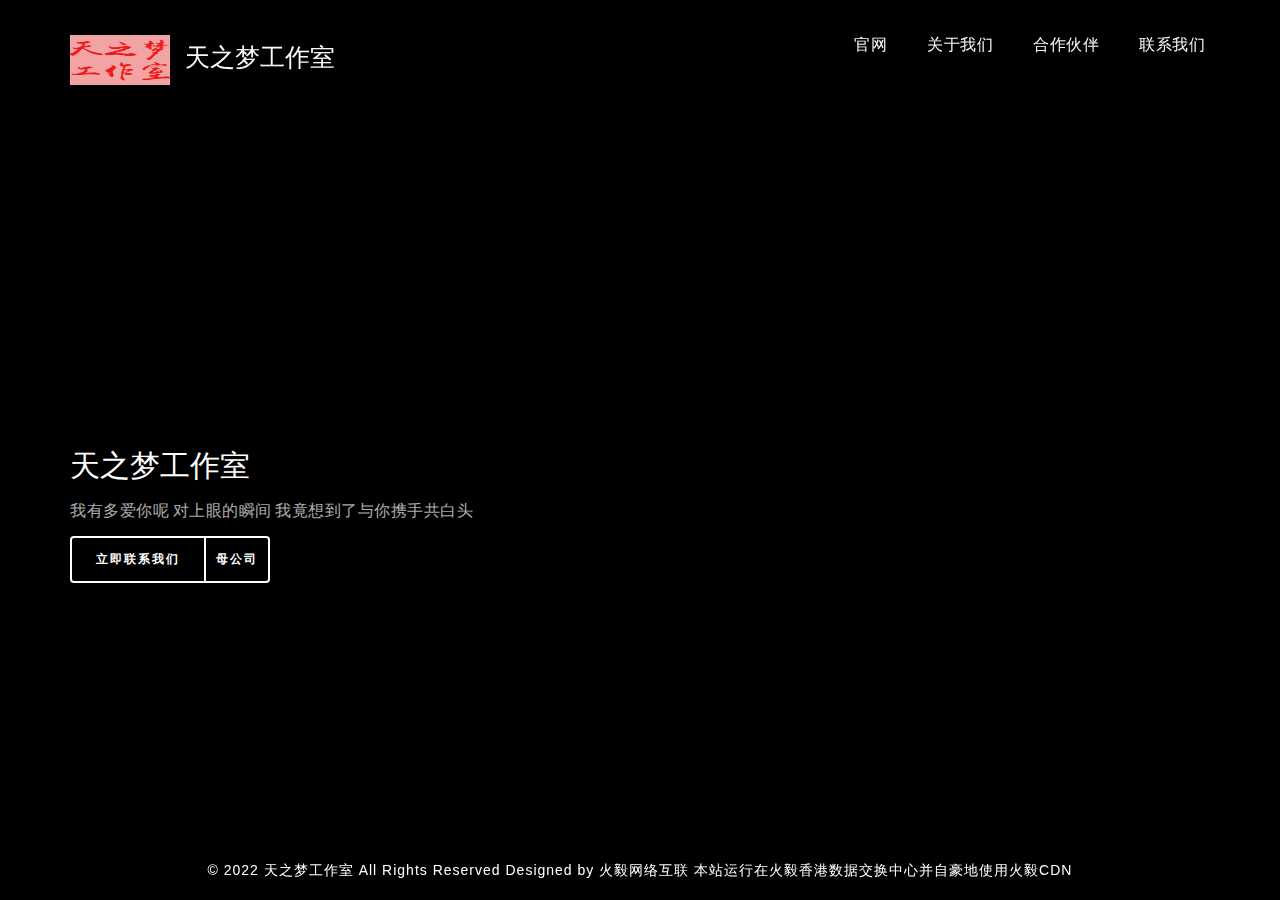
<file: index.html>
<!DOCTYPE html>
<html>
<head>
		<title>天之梦工作室 - 官网</title>
		<meta charset="UTF-8">
		<meta name="keywords" content="天之梦,天之梦工作室，火毅旗下，火毅，">
		<meta name="description" content="稳定、高效的工作室，天之梦因你而精彩！">
		<meta name="viewport" content="width=device-width, initial-scale=1, shrink-to-fit=no">
		<link rel="stylesheet" href="images/bootstrap.min.css">
		<link rel="shortcut icon" href="images/favicon.ico" />
		<style type="text/css">
			@import url('https://fonts.googleapis.com/css?family=Source+Sans+Pro:200,300,400,700');

			body {
				background-color: #000000;
				font-family: 'Source Sans Pro', sans-serif;
				overflow-x: hidden;
			}

			* {
				padding: 0;
				margin: 0;
			}

			html,
			body {
				width: 100%;
				height: 100%;
				height: 100%;
				-webkit-touch-callout: none;
				-webkit-user-select: none;
				-khtml-user-select: none;
				-moz-user-select: none;
				-ms-user-select: none;
				user-select: none;
			}

			a:focus {
				outline: none;
			}

			/*---------------------------------------
			  BUTTON              
			-----------------------------------------*/
			.btn-a {
				border-bottom: 2px solid #fff;
				border-left: 2px solid #fff;
				border-top: 2px solid #fff;
				border-right: 1px solid #fff;
				color: #fff;
				transition: all 0.3s ease;
				background: transparent;
				padding: 14px 24px;
				font-size: 12px;
				letter-spacing: 2px;
				border-radius: 4px 0px 0px 4px;
				line-height: 1.33333;
				display: inline-block;
				text-align: center;
				font-weight: bold;

			}

			.btn-a:hover {
				color: #fff;
				background: #1784fb;
				border-color: #1784fb;
				text-decoration: none;

			}

			.btn-b {
				border-bottom: 2px solid #fff;
				border-left: 1px solid #fff;
				border-top: 2px solid #fff;
				border-right: 2px solid #fff;
				color: #fff;
				transition: all 0.3s ease;
				background: transparent;
				padding: 14px 10px;
				font-size: 12px;
				letter-spacing: 2px;
				border-radius: 0px 4px 4px 0px;
				line-height: 1.33333;
				display: inline-block;
				text-align: center;
				font-weight: bold;

			}

			.btn-b:hover {
				color: #fff;
				background: #1784fb;
				border-color: #1784fb;
				text-decoration: none;

			}

			/*---------------------------------------
			  TYPOGRAPHY              
			-----------------------------------------*/




			h1,
			h2,
			h3,
			h4,
			h5,
			h6 {
				font-weight: 300;
			}

			h1 {
				font-size: 40px;
				font-weight: 200;
				line-height: 50px;
			}

			h2 {
				font-size: 30px;
				line-height: 40px;
				margin-top: 0;
			}

			h3 {
				font-size: 20px;
				font-weight: bold;
				line-height: 32px;
			}

			h4 {
				color: #505050;
				font-size: 18px;
				line-height: 28px;
			}

			p {
				color: #757575;
				font-size: 16px;
				font-weight: 300;
				line-height: 29px;
				letter-spacing: 0.5px;
			}

			.tlinks {
				text-indent: -9999px;
				height: 0;
				line-height: 0;
				font-size: 0;
				overflow: hidden;
			}


			/*---------------------------------------
			  MENU             
			-----------------------------------------*/

			.custom-navbar {
				margin-bottom: 0;

				padding: 20px 0;
			}

			.custom-navbar .navbar-brand {
				color: #f9f9f9;
				font-weight: normal;
				font-size: 25px;
				display: inline-block;
			}

			.custom-navbar .nav li a {
				font-size: 16px;
				font-weight: normal;
				color: #f9f9f9;
				letter-spacing: 0.5px;
				-webkit-transition: all ease-in-out 0.4s;
				transition: all ease-in-out 0.4s;
				padding: 0;
				margin: 15px 20px;
				text-transform: uppercase;
			}

			.custom-navbar .navbar-nav>li>a:hover,
			.custom-navbar .navbar-nav>li>a:focus {
				background-color: transparent;
				color: #ffffff;
			}

			.custom-navbar .navbar-nav li a:after {
				content: "";
				position: absolute;
				display: block;
				width: 0px;
				height: 2px;
				margin: auto;
				background: transparent;
				transition: width .3s ease, background-color .3s ease;
			}

			.custom-navbar .navbar-nav li a:hover:after,
			.custom-navbar .nav li.active>a:after {
				background: #ffffff;
				color: #ffffff;
				width: 100%;
			}

			.custom-navbar .nav li.active>a {
				background-color: transparent;
				color: #ffffff;
			}

			.custom-navbar .navbar-toggle {
				border: none;
				padding-top: 10px;
			}

			.custom-navbar .navbar-toggle {
				background-color: transparent;
			}

			.custom-navbar .navbar-toggle .icon-bar {
				background: #ffffff;
				border-color: transparent;
			}

			@media(min-width:768px) {
				.custom-navbar {
					background: 0 0;
				}

				.custom-navbar.top-nav-collapse {
					background: #4dc47d;
					padding: 15px 0;
				}
			}


			/*---------------------------------------
			  HOME             
			-----------------------------------------*/

			#home {
				display: -webkit-box;
				display: -webkit-flex;
				display: -ms-flexbox;
				display: flex;
				-webkit-box-align: center;
				-webkit-align-items: center;
				-ms-flex-align: center;
				align-items: center;
				height: 100vh;
				position: relative;
				padding-top: 10em;
			}



			#home h2 {
				color: #ffffff;

			}

			#home p {
				color: rgba(250, 250, 250, 0.7);
			}

			#home .overlay {
				position: absolute;
				top: 0;
				right: 0;
				bottom: 0;
				left: 0;
				width: 100%;
				height: 100%;
				background-color: rgba(0, 0, 0, 0.6);
			}



			/*---------------------------------------
			  FOOTER              
			-----------------------------------------*/

			#footer {
				height: 40px;
				position: fixed;
				bottom: 0;
				width: 100%;
				text-align: center;
				color: #fff;
				font-family: Arial;
				font-size: 14px;
				letter-spacing: 1px;
			}

			.footer-d {


				position: absolute;
				bottom: 28px;
				left: 50%;

				margin-left: -450px;
				color: #fff;
				padding: 0px 0;
				line-height: 10px;
				font-weight: 300;
			}

			.footer-p {

				margin-bottom: 4px;
				margin-top: 20px;
				display: inline-block;
			}
		</style>
	</head>
	<body>

		<div class="navbar custom-navbar navbar-fixed-top" role="navigation">
			<div class="container">
				<div class="navbar-header">
					<button class="navbar-toggle" data-toggle="collapse" data-target=".navbar-collapse">
						<span class="icon icon-bar"></span>
						<span class="icon icon-bar"></span>
						<span class="icon icon-bar"></span>
					</button>
					<div href="#" class="navbar-brand">
						<img class="img-l" src="images/logo.png" style="display:inline-block;margin-right: 10px;width:100px;height:50px;">
						天之梦工作室
					</div>
				</div>
				<div class="collapse navbar-collapse">
					<ul class="nav navbar-nav navbar-right">
						<li><a href="index.html" class="smoothScroll">官网</a></li>
						<li><a target="_blank" href="./about.html" class="smoothScroll">关于我们</a></li>
						<li><a target="_blank" href="hezuohuoban.html" class="smoothScroll">合作伙伴</a></li>
						<li><a target="_blank" href="conment.html" class="smoothScroll">联系我们</a></li>
					</ul>
				</div>

			</div>
		</div>
		<section id="home" class="parallax-section" style="position: absolute;overflow: hidden;height: 100%;width: 100%;">
			<div class="overlay"></div>
			<div class="container">
				<div class="row">
					<div class="col-md-8 col-sm-12">
						<h2>天之梦工作室</h2>
						<p id="RainbowWord"><img alt="今日诗词" src="/yy/index1.php" /></p>
						<p><a href="./about.html" target="_blank" class="btn-a">立即联系我们</a><a href="https://www.huoyinetwork.cn"
							 target="_blank" class="btn-b">母公司</a></p>
					</div>
				</div>
			</div>
		</section>
		<div id="footer" class="noselect">
			<span style="display:inline-block;">&copy; 2022 天之梦工作室 All Rights Reserved</span>
			<span style="display:inline-block;"> Designed by 火毅网络互联</span>
			<span style="display:inline-block;"> 本站运行在火毅香港数据交换中心并自豪地使用火毅CDN</span>
		</div>
	
		<script src="images/jquery.js"></script>
		<script src="images/bootstrap.min.js"></script>
		<script>
			$(function() {
				$('#RainbowWord').load('rainbowword.html');
				document.getElementById("home").style.background = 'url("https://cdn.seovx.com/ha/?mom=302") center 0px / cover no-repeat';
			});
		</script>
	</body>
</html>
</file>
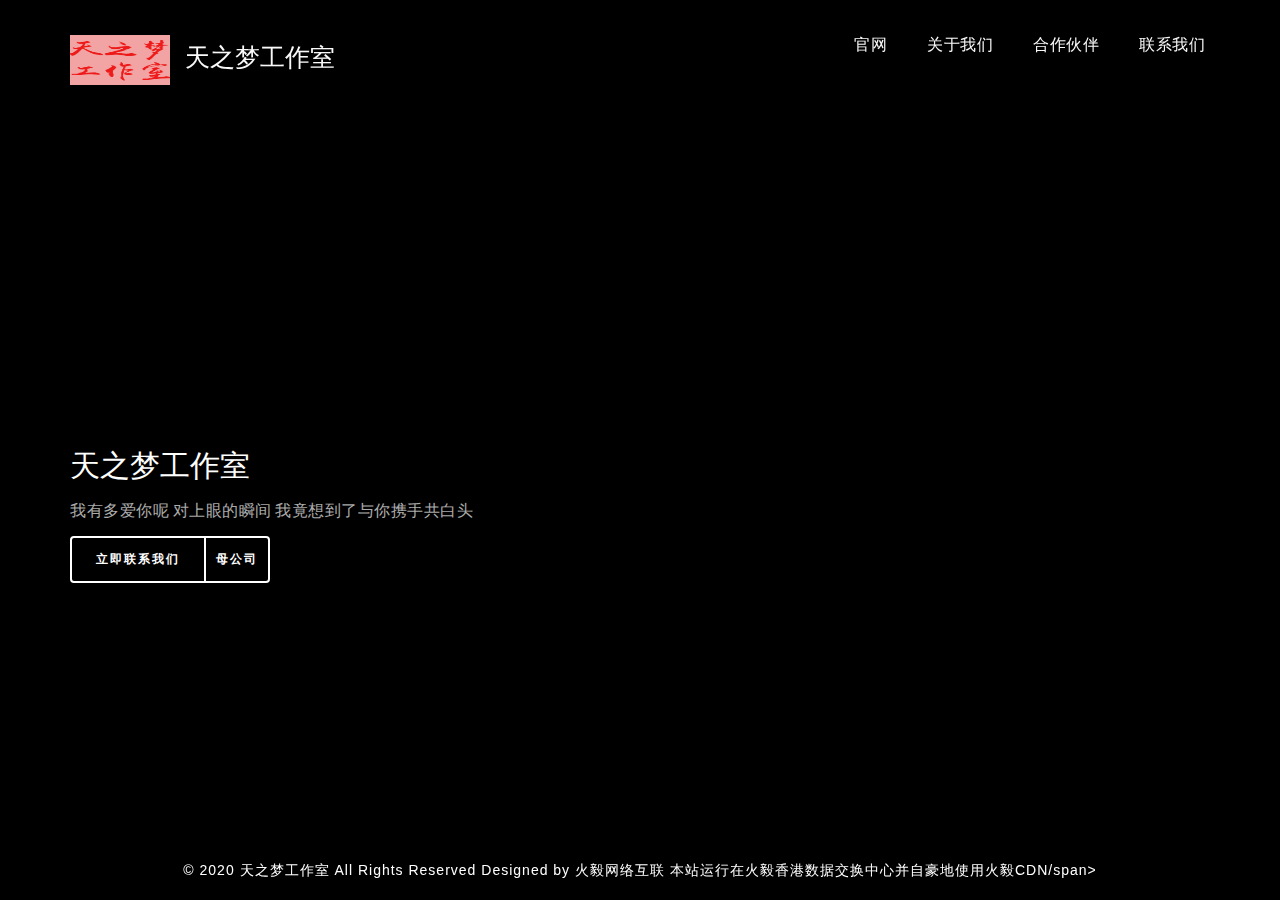
<file: v1.2/index.html>
<!DOCTYPE html>
<html>
	
<!-- Mirrored from qybot.net/ by HTTrack Website Copier/3.x [XR&CO'2014], Mon, 08 Jun 2020 05:56:57 GMT -->
<head>
		<title>天之梦工作室 - 官网</title>
		<meta charset="UTF-8">
		<meta name="keywords" content="天之梦,天之梦工作室，火毅旗下，火毅，">
		<meta name="description" content="稳定、高效的工作室，天之梦因你而精彩！">
		<meta name="viewport" content="width=device-width, initial-scale=1, shrink-to-fit=no">
		<link rel="stylesheet" href="images/bootstrap.min.css">
		<link rel="shortcut icon" href="images/favicon.ico" />
		<style type="text/css">
			@import url('https://fonts.googleapis.com/css?family=Source+Sans+Pro:200,300,400,700');

			body {
				background-color: #000000;
				font-family: 'Source Sans Pro', sans-serif;
				overflow-x: hidden;
			}

			* {
				padding: 0;
				margin: 0;
			}

			html,
			body {
				width: 100%;
				height: 100%;
				height: 100%;
				-webkit-touch-callout: none;
				-webkit-user-select: none;
				-khtml-user-select: none;
				-moz-user-select: none;
				-ms-user-select: none;
				user-select: none;
			}

			a:focus {
				outline: none;
			}

			/*---------------------------------------
			  BUTTON              
			-----------------------------------------*/
			.btn-a {
				border-bottom: 2px solid #fff;
				border-left: 2px solid #fff;
				border-top: 2px solid #fff;
				border-right: 1px solid #fff;
				color: #fff;
				transition: all 0.3s ease;
				background: transparent;
				padding: 14px 24px;
				font-size: 12px;
				letter-spacing: 2px;
				border-radius: 4px 0px 0px 4px;
				line-height: 1.33333;
				display: inline-block;
				text-align: center;
				font-weight: bold;

			}

			.btn-a:hover {
				color: #fff;
				background: #1784fb;
				border-color: #1784fb;
				text-decoration: none;

			}

			.btn-b {
				border-bottom: 2px solid #fff;
				border-left: 1px solid #fff;
				border-top: 2px solid #fff;
				border-right: 2px solid #fff;
				color: #fff;
				transition: all 0.3s ease;
				background: transparent;
				padding: 14px 10px;
				font-size: 12px;
				letter-spacing: 2px;
				border-radius: 0px 4px 4px 0px;
				line-height: 1.33333;
				display: inline-block;
				text-align: center;
				font-weight: bold;

			}

			.btn-b:hover {
				color: #fff;
				background: #1784fb;
				border-color: #1784fb;
				text-decoration: none;

			}

			/*---------------------------------------
			  TYPOGRAPHY              
			-----------------------------------------*/




			h1,
			h2,
			h3,
			h4,
			h5,
			h6 {
				font-weight: 300;
			}

			h1 {
				font-size: 40px;
				font-weight: 200;
				line-height: 50px;
			}

			h2 {
				font-size: 30px;
				line-height: 40px;
				margin-top: 0;
			}

			h3 {
				font-size: 20px;
				font-weight: bold;
				line-height: 32px;
			}

			h4 {
				color: #505050;
				font-size: 18px;
				line-height: 28px;
			}

			p {
				color: #757575;
				font-size: 16px;
				font-weight: 300;
				line-height: 29px;
				letter-spacing: 0.5px;
			}

			.tlinks {
				text-indent: -9999px;
				height: 0;
				line-height: 0;
				font-size: 0;
				overflow: hidden;
			}


			/*---------------------------------------
			  MENU             
			-----------------------------------------*/

			.custom-navbar {
				margin-bottom: 0;

				padding: 20px 0;
			}

			.custom-navbar .navbar-brand {
				color: #f9f9f9;
				font-weight: normal;
				font-size: 25px;
				display: inline-block;
			}

			.custom-navbar .nav li a {
				font-size: 16px;
				font-weight: normal;
				color: #f9f9f9;
				letter-spacing: 0.5px;
				-webkit-transition: all ease-in-out 0.4s;
				transition: all ease-in-out 0.4s;
				padding: 0;
				margin: 15px 20px;
				text-transform: uppercase;
			}

			.custom-navbar .navbar-nav>li>a:hover,
			.custom-navbar .navbar-nav>li>a:focus {
				background-color: transparent;
				color: #ffffff;
			}

			.custom-navbar .navbar-nav li a:after {
				content: "";
				position: absolute;
				display: block;
				width: 0px;
				height: 2px;
				margin: auto;
				background: transparent;
				transition: width .3s ease, background-color .3s ease;
			}

			.custom-navbar .navbar-nav li a:hover:after,
			.custom-navbar .nav li.active>a:after {
				background: #ffffff;
				color: #ffffff;
				width: 100%;
			}

			.custom-navbar .nav li.active>a {
				background-color: transparent;
				color: #ffffff;
			}

			.custom-navbar .navbar-toggle {
				border: none;
				padding-top: 10px;
			}

			.custom-navbar .navbar-toggle {
				background-color: transparent;
			}

			.custom-navbar .navbar-toggle .icon-bar {
				background: #ffffff;
				border-color: transparent;
			}

			@media(min-width:768px) {
				.custom-navbar {
					background: 0 0;
				}

				.custom-navbar.top-nav-collapse {
					background: #4dc47d;
					padding: 15px 0;
				}
			}


			/*---------------------------------------
			  HOME             
			-----------------------------------------*/

			#home {
				display: -webkit-box;
				display: -webkit-flex;
				display: -ms-flexbox;
				display: flex;
				-webkit-box-align: center;
				-webkit-align-items: center;
				-ms-flex-align: center;
				align-items: center;
				height: 100vh;
				position: relative;
				padding-top: 10em;
			}



			#home h2 {
				color: #ffffff;

			}

			#home p {
				color: rgba(250, 250, 250, 0.7);
			}

			#home .overlay {
				position: absolute;
				top: 0;
				right: 0;
				bottom: 0;
				left: 0;
				width: 100%;
				height: 100%;
				background-color: rgba(0, 0, 0, 0.6);
			}



			/*---------------------------------------
			  FOOTER              
			-----------------------------------------*/

			#footer {
				height: 40px;
				position: fixed;
				bottom: 0;
				width: 100%;
				text-align: center;
				color: #fff;
				font-family: Arial;
				font-size: 14px;
				letter-spacing: 1px;
			}

			.footer-d {


				position: absolute;
				bottom: 28px;
				left: 50%;

				margin-left: -450px;
				color: #fff;
				padding: 0px 0;
				line-height: 10px;
				font-weight: 300;
			}

			.footer-p {

				margin-bottom: 4px;
				margin-top: 20px;
				display: inline-block;
			}
		</style>
	</head>
	<body>

		<div class="navbar custom-navbar navbar-fixed-top" role="navigation">
			<div class="container">
				<div class="navbar-header">
					<button class="navbar-toggle" data-toggle="collapse" data-target=".navbar-collapse">
						<span class="icon icon-bar"></span>
						<span class="icon icon-bar"></span>
						<span class="icon icon-bar"></span>
					</button>
					<div href="#" class="navbar-brand">
						<img class="img-l" src="images/logo.png" style="display:inline-block;margin-right: 10px;width:100px;height:50px;">
						天之梦工作室
					</div>
				</div>
				<div class="collapse navbar-collapse">
					<ul class="nav navbar-nav navbar-right">
						<li><a href="index.html" class="smoothScroll">官网</a></li>
						<li><a target="_blank" href="./about.html" class="smoothScroll">关于我们</a></li>
						<li><a target="_blank" href="hezuohuoban.html" class="smoothScroll">合作伙伴</a></li>
						<li><a target="_blank" href="conment.html" class="smoothScroll">联系我们</a></li>
					</ul>
				</div>

			</div>
		</div>
		<section id="home" class="parallax-section" style="position: absolute;overflow: hidden;height: 100%;width: 100%;">
			<div class="overlay"></div>
			<div class="container">
				<div class="row">
					<div class="col-md-8 col-sm-12">
						<h2>天之梦工作室</h2>
						<p id="RainbowWord"><img alt="今日诗词" src="https://www.tzcmstudio.xyz/yy/" /></p>
						<p><a href="./about.html" target="_blank" class="btn-a">立即联系我们</a><a href="https://www.huoyinetwork.cn"
							 target="_blank" class="btn-b">母公司</a></p>
					</div>
				</div>
			</div>
		</section>
		<div id="footer" class="noselect">
			<span style="display:inline-block;">&copy; 2020 天之梦工作室 All Rights Reserved</span>
			<span style="display:inline-block;"> Designed by 火毅网络互联</span>
			<span style="display:inline-block;"> 本站运行在火毅香港数据交换中心并自豪地使用火毅CDN/span>
		</div>
	
		<script src="images/jquery.js"></script>
		<script src="images/bootstrap.min.js"></script>
		<script>
			$(function() {
				$('#RainbowWord').load('rainbowword.html');
				document.getElementById("home").style.background = 'url("https://acg.xydwz.cn/api/api.php") center 0px / cover no-repeat';
			});
		</script>
	</body>
</html>
</file>
